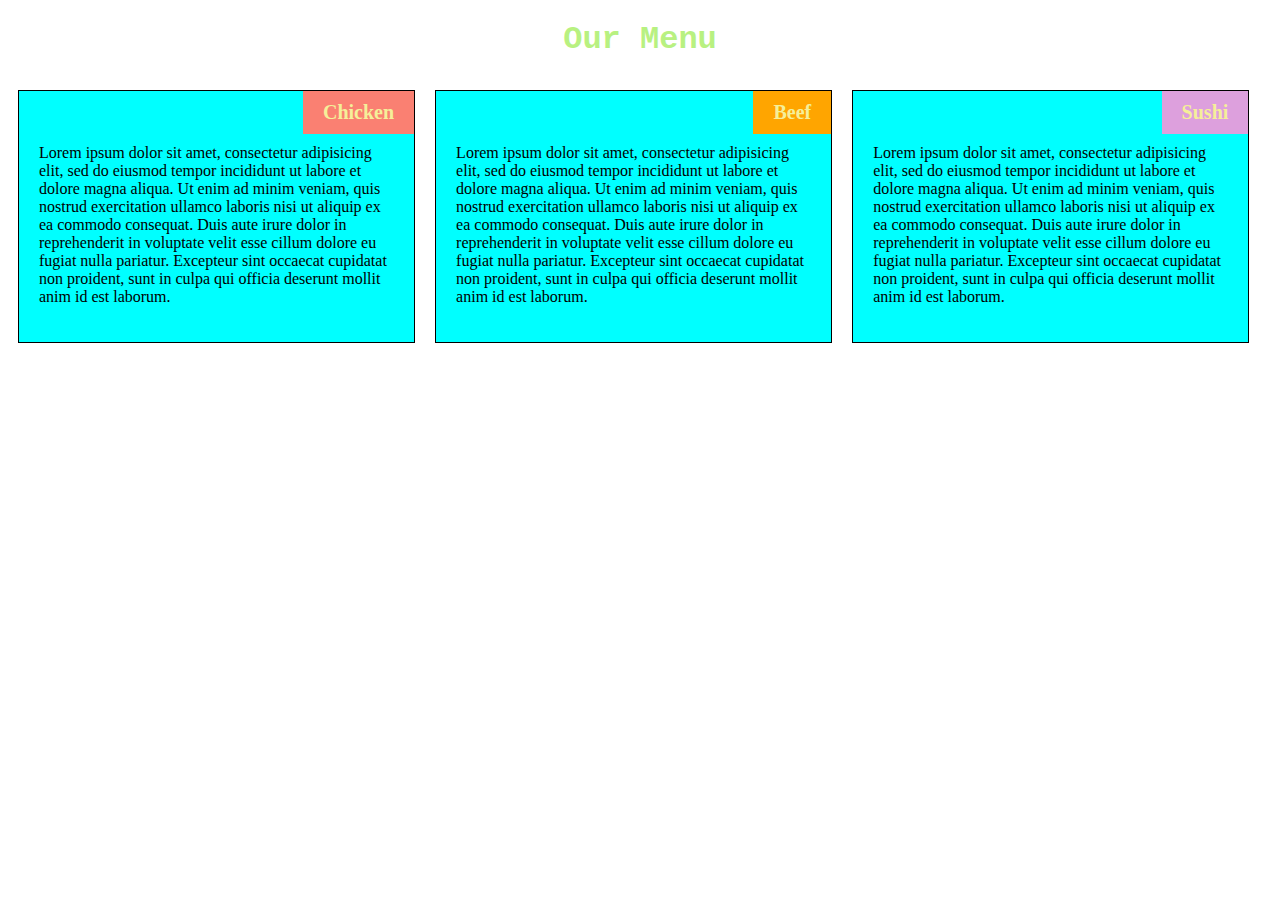
<file: module2-solution/index.html>
<!DOCTYPE html>
<html lang="en">
<head>
    <meta charset="UTF-8">
    <meta name="viewport" content="width=device-width, initial-scale=1.0">
    <title>Module 2 assignment</title>
    <link rel="stylesheet" href="style.css">
</head>
<body>
    <div class="row">
        <h1>Our Menu</h1>
        <div class="small medium large">
            <div id="chicken" class="content">
                <h2>Chicken</h2>
                <p>Lorem ipsum dolor sit amet, consectetur adipisicing elit, sed do eiusmod
                tempor incididunt ut labore et dolore magna aliqua. Ut enim ad minim veniam,
                quis nostrud exercitation ullamco laboris nisi ut aliquip ex ea commodo
                consequat. Duis aute irure dolor in reprehenderit in voluptate velit esse
                cillum dolore eu fugiat nulla pariatur. Excepteur sint occaecat cupidatat non
                proident, sunt in culpa qui officia deserunt mollit anim id est laborum.</p>
        
            </div>
        </div>
        <div class="small medium large">
            <div id="beef" class="content">
              <h2>Beef</h2>
              <p>Lorem ipsum dolor sit amet, consectetur adipisicing elit, sed do eiusmod
              tempor incididunt ut labore et dolore magna aliqua. Ut enim ad minim veniam,
              quis nostrud exercitation ullamco laboris nisi ut aliquip ex ea commodo
              consequat. Duis aute irure dolor in reprehenderit in voluptate velit esse
              cillum dolore eu fugiat nulla pariatur. Excepteur sint occaecat cupidatat non
              proident, sunt in culpa qui officia deserunt mollit anim id est laborum.</p>
            </div>
        

        </div>
        <div class="small medium large">
            <div id="sushi" class="content">
              <h2>Sushi</h2>
              <p>Lorem ipsum dolor sit amet, consectetur adipisicing elit, sed do eiusmod
              tempor incididunt ut labore et dolore magna aliqua. Ut enim ad minim veniam,
              quis nostrud exercitation ullamco laboris nisi ut aliquip ex ea commodo
              consequat. Duis aute irure dolor in reprehenderit in voluptate velit esse
              cillum dolore eu fugiat nulla pariatur. Excepteur sint occaecat cupidatat non
              proident, sunt in culpa qui officia deserunt mollit anim id est laborum.</p>
            </div>
        </div>
    </div>
</body>
</html>
</file>
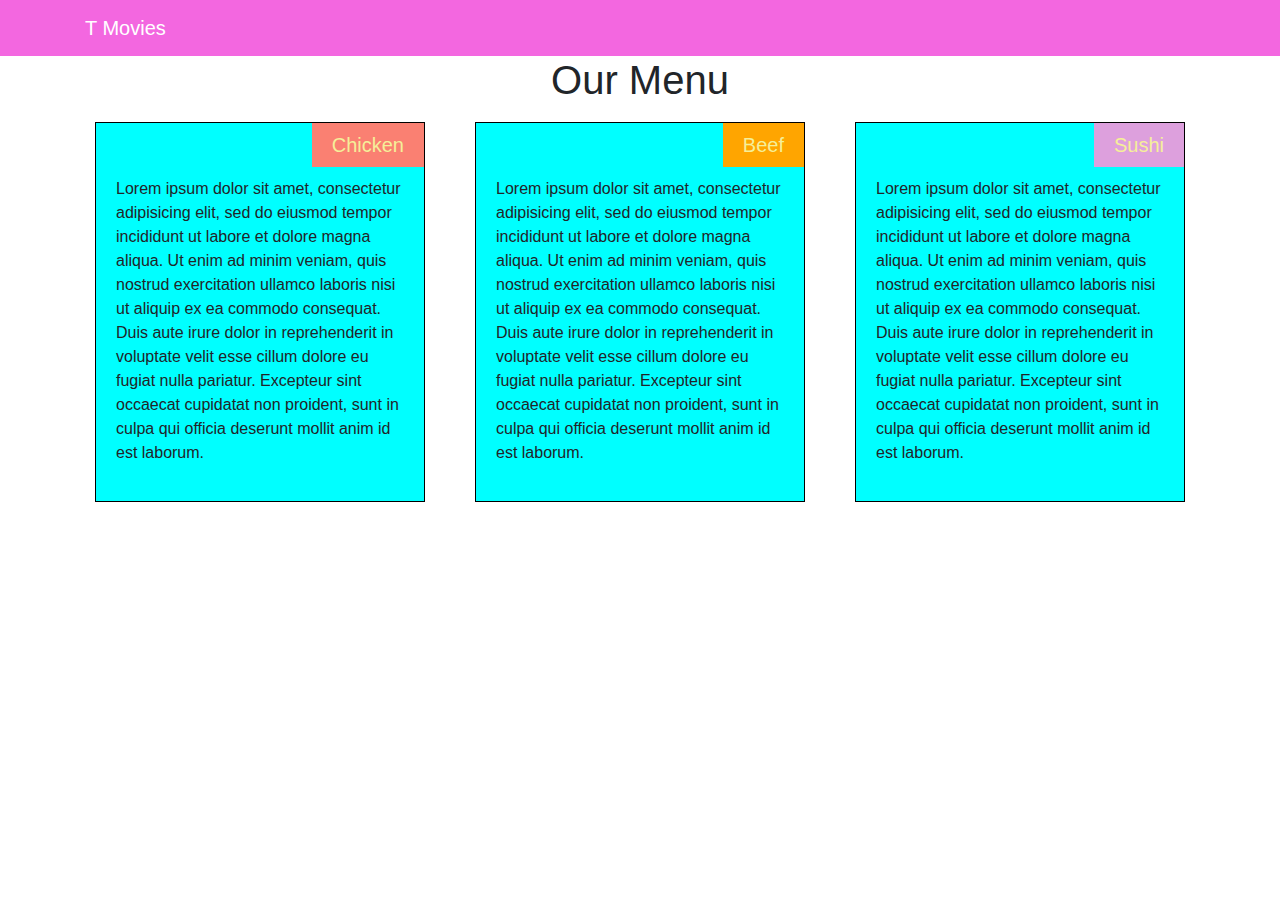
<file: module3-solution/index.html>
<!DOCTYPE html>
<html lang="en">
<head>
    <meta charset="UTF-8">
    <meta name="viewport" content="width=device-width, initial-scale=1.0">
    <title>Module 3 assignment</title>
    <link rel="stylesheet" href="style.css">
    <!-- Latest compiled and minified CSS -->
    <link rel="stylesheet" href="https://maxcdn.bootstrapcdn.com/bootstrap/4.0.0/css/bootstrap.min.css" integrity="sha384-Gn5384xqQ1aoWXA+058RXPxPg6fy4IWvTNh0E263XmFcJlSAwiGgFAW/dAiS6JXm" crossorigin="anonymous">
</head>
<body>
    <header class="site-header">
        <nav class="navbar navbar-expand-md navbar-dark bg-steel ">
            <div class="container">
                <a class="navbar-brand mr-4" href="#">T Movies</a>
                <button class="navbar-toggler" type="button" data-toggle="collapse" data-target="#navbarToggle" aria-controls="navbarToggle" aria-expanded="false" aria-label="Toggle navigation">
                <span class="navbar-toggler-icon"></span>
                </button>
                <div class="collapse navbar-collapse " id="navbarToggle">
                    
                    <!-- Navbar Right Side -->
                    <div class="navbar-nav ml-auto d-block d-sm-none">
                        <a class="nav-link" href="#">Sell</a>
                        <a class="nav-link" href="#">profile</a>
                        <a class="nav-item nav-link" href="#">Logout</a>
                                
                    </div>
                
            </div>
        </nav>
    </header>



    
    <div class="container ">
        <h1 class="text-center">Our Menu</h1>
        <div class="row">
            <div class="col-lg-4 col-md-6 col-sm-12 mb-6">
                <div id="chicken" class="content ">
                    <h2>Chicken</h2>
                    <p>Lorem ipsum dolor sit amet, consectetur adipisicing elit, sed do eiusmod
                    tempor incididunt ut labore et dolore magna aliqua. Ut enim ad minim veniam,
                    quis nostrud exercitation ullamco laboris nisi ut aliquip ex ea commodo
                    consequat. Duis aute irure dolor in reprehenderit in voluptate velit esse
                    cillum dolore eu fugiat nulla pariatur. Excepteur sint occaecat cupidatat non
                    proident, sunt in culpa qui officia deserunt mollit anim id est laborum.</p>
            
                </div>
            </div>
            <div class="col-lg-4 col-md-6 col-sm-12 ">
                <div id="beef" class="content">
                    <h2>Beef</h2>
                    <p>Lorem ipsum dolor sit amet, consectetur adipisicing elit, sed do eiusmod
                    tempor incididunt ut labore et dolore magna aliqua. Ut enim ad minim veniam,
                    quis nostrud exercitation ullamco laboris nisi ut aliquip ex ea commodo
                    consequat. Duis aute irure dolor in reprehenderit in voluptate velit esse
                    cillum dolore eu fugiat nulla pariatur. Excepteur sint occaecat cupidatat non
                    proident, sunt in culpa qui officia deserunt mollit anim id est laborum.</p>
                </div>
            

            </div>
            <div class="col-lg-4 col-md-6 col-sm-12 ">
                <div id="sushi" class="content">
                    <h2>Sushi</h2>
                    <p>Lorem ipsum dolor sit amet, consectetur adipisicing elit, sed do eiusmod
                    tempor incididunt ut labore et dolore magna aliqua. Ut enim ad minim veniam,
                    quis nostrud exercitation ullamco laboris nisi ut aliquip ex ea commodo
                    consequat. Duis aute irure dolor in reprehenderit in voluptate velit esse
                    cillum dolore eu fugiat nulla pariatur. Excepteur sint occaecat cupidatat non
                    proident, sunt in culpa qui officia deserunt mollit anim id est laborum.</p>
                </div>
            </div>
        </div>
    </div>
    <!-- Optional JavaScript -->
    <!-- jQuery first, then Popper.js, then Bootstrap JS -->
    <script src="https://code.jquery.com/jquery-3.2.1.slim.min.js" integrity="sha384-KJ3o2DKtIkvYIK3UENzmM7KCkRr/rE9/Qpg6aAZGJwFDMVNA/GpGFF93hXpG5KkN" crossorigin="anonymous"></script>
    <script src="https://cdnjs.cloudflare.com/ajax/libs/popper.js/1.12.9/umd/popper.min.js" integrity="sha384-ApNbgh9B+Y1QKtv3Rn7W3mgPxhU9K/ScQsAP7hUibX39j7fakFPskvXusvfa0b4Q" crossorigin="anonymous"></script>
    <script src="https://maxcdn.bootstrapcdn.com/bootstrap/4.0.0/js/bootstrap.min.js" integrity="sha384-JZR6Spejh4U02d8jOt6vLEHfe/JQGiRRSQQxSfFWpi1MquVdAyjUar5+76PVCmYl" crossorigin="anonymous"></script>

</body>
</html>
</file>
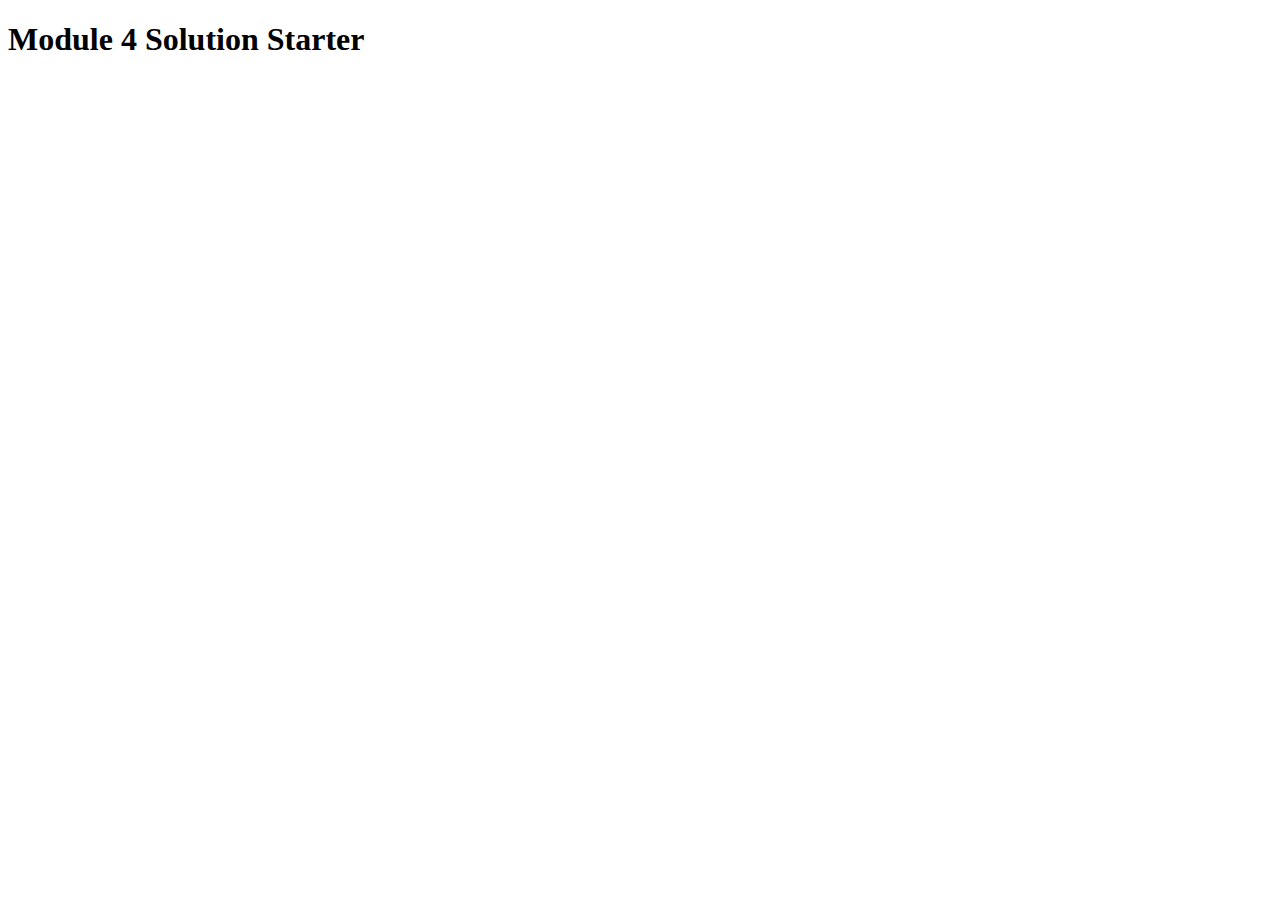
<file: module4-solution/index.html>
<!DOCTYPE html>
<html>
<head>
  <meta charset="utf-8">
  <title>Module 4 Solution Starter</title>
  <script src="SpeakHello.js"></script>
  <script src="SpeakGoodBye.js"></script>
  <script src="script.js"></script>
</head>
<body>
  <h1>Module 4 Solution Starter</h1>
</body>
</html>
</file>
<file: module2-solution/style.css>
body{
    box-sizing: border-box;
}

h1{
    text-align: center;
    font-family: 'Courier New', Courier, monospace;
    color: rgb(184, 241, 129);
}

.content{
    background-color: aqua;
    padding: 0 20px 20px 20px;
    margin: 10px;
    border: 1px solid black;
}

.content h2{
    color: rgb(245, 239, 153);
    font-size: 125%;
    float: right;
    padding: 10px 20px;
    margin: 0 -20px 10px 0;
}
.content p {
    clear: right;
}
#chicken h2{
    background-color: salmon;
}
#beef h2 {
    background-color: orange;
}
#sushi h2 {
    background-color: plum;
}



@media(max-width:767px){
    .small{
        float: left;
        width: 100%;
    }
}
@media(min-width: 768px) and (max-width: 991px) {
    .medium{
        float: left;
        width: 50%;
    }
}
@media(min-width:992px){
    .large{
        float: left;
        width: 33%;

    }
}
</file>
<file: module3-solution/style.css>
body{
    box-sizing: border-box;
}

h1{
    /* text-align: center; */
    font-family: 'Courier New', Courier, monospace;
    color: rgb(184, 241, 129);
}
.bg-steel {
    background-color: rgb(243, 103, 224);
}

.content{
    background-color: aqua;
    padding: 0 20px 20px 20px;
    margin: 10px;
    border: 1px solid black;
}

.content h2{
    color: rgb(245, 239, 153);
    font-size: 125%;
    float: right;
    padding: 10px 20px;
    margin: 0 -20px 10px 0;
}
.content p {
    clear: right;
}
#chicken h2{
    background-color: salmon;
}
#beef h2 {
    background-color: orange;
}
#sushi h2 {
    background-color: plum;
}
</file>
